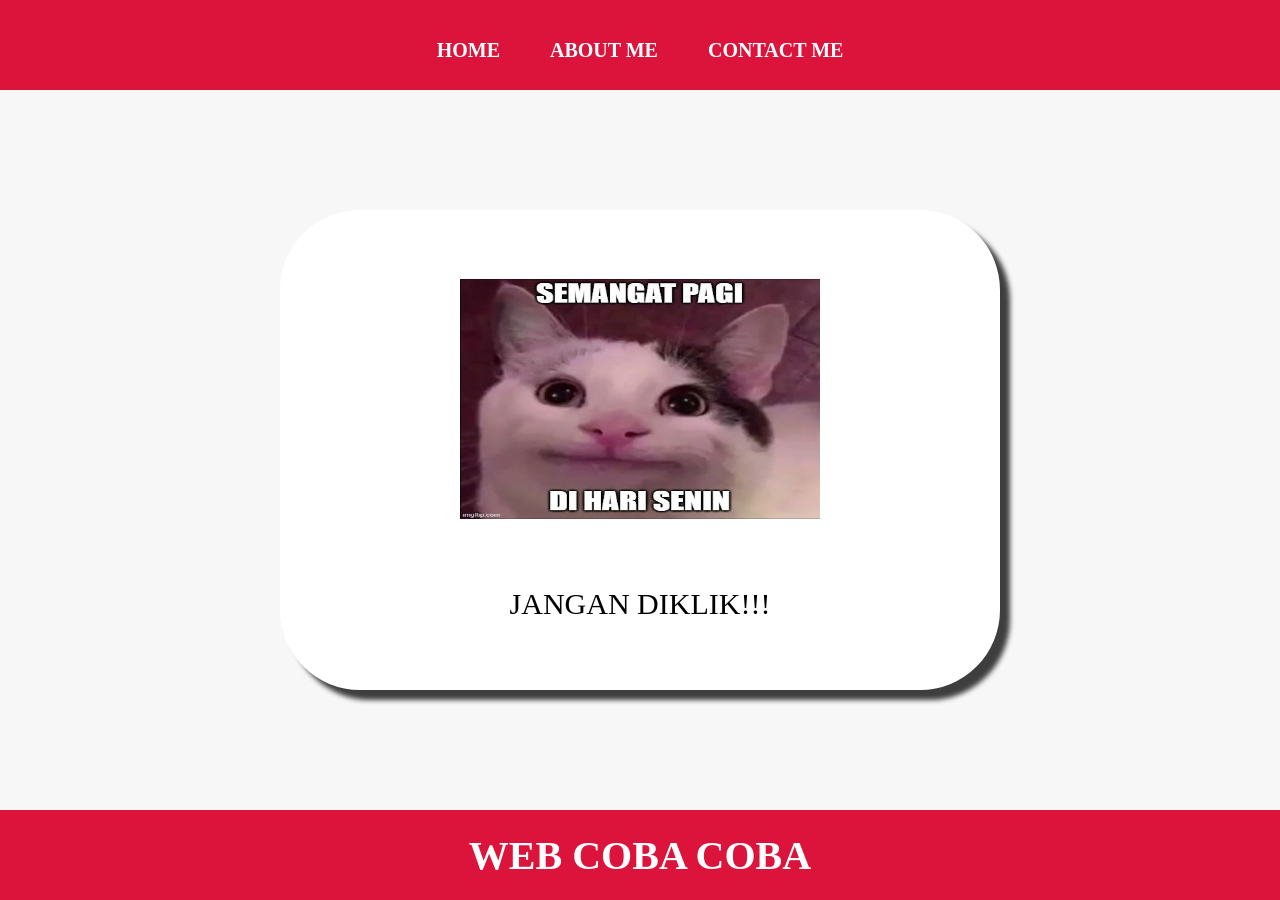
<file: INDEX.html>
<html>
    <head>
        <title>WEB BARUUUUUU</title>
        <link rel="stylesheet" href="style.css" />
    </head>
    <body>
        <DIV class="countainer">
        <!-- NAVIGATION BAR -->
        <DIV class="countainer-navbar">
            <UL class="ul-navbar">
                 <LI class="li-navbar">
                    <A href="#" class="a-navbar">HOME</A>
                 </LI>
                 <LI class="li-navbar">
                    <a href="about.html" class="a-navbar">ABOUT ME</a>
                 </LI>
                 <LI class="li-navbar">
                    <a href="contact.html" class="a-navbar">CONTACT ME</a>
                 </LI>
            </UL>
            </DIV>
        <!-- NAVIGATION BAR END -->

        <!-- CONTENT 1 -->
        <div class="countainer-content">
            <A href="https://www.instagram.com/dodi_tristiant" class="a-content">
             <img src="eheh.jpeg" class="img-content"/>
             <p>JANGAN DIKLIK!!!</p>

            </A>
            
        </div>

        <!-- CONTENT 1 SELESAI -->

        <!-- FOOTER -->
        <div class="countainer-footer">
            <h1 class="h1-footer"> WEB COBA COBA</h1>
        </div>

        <!-- FOOTER END -->
        </DIV>
    </body>
</html>
</file>
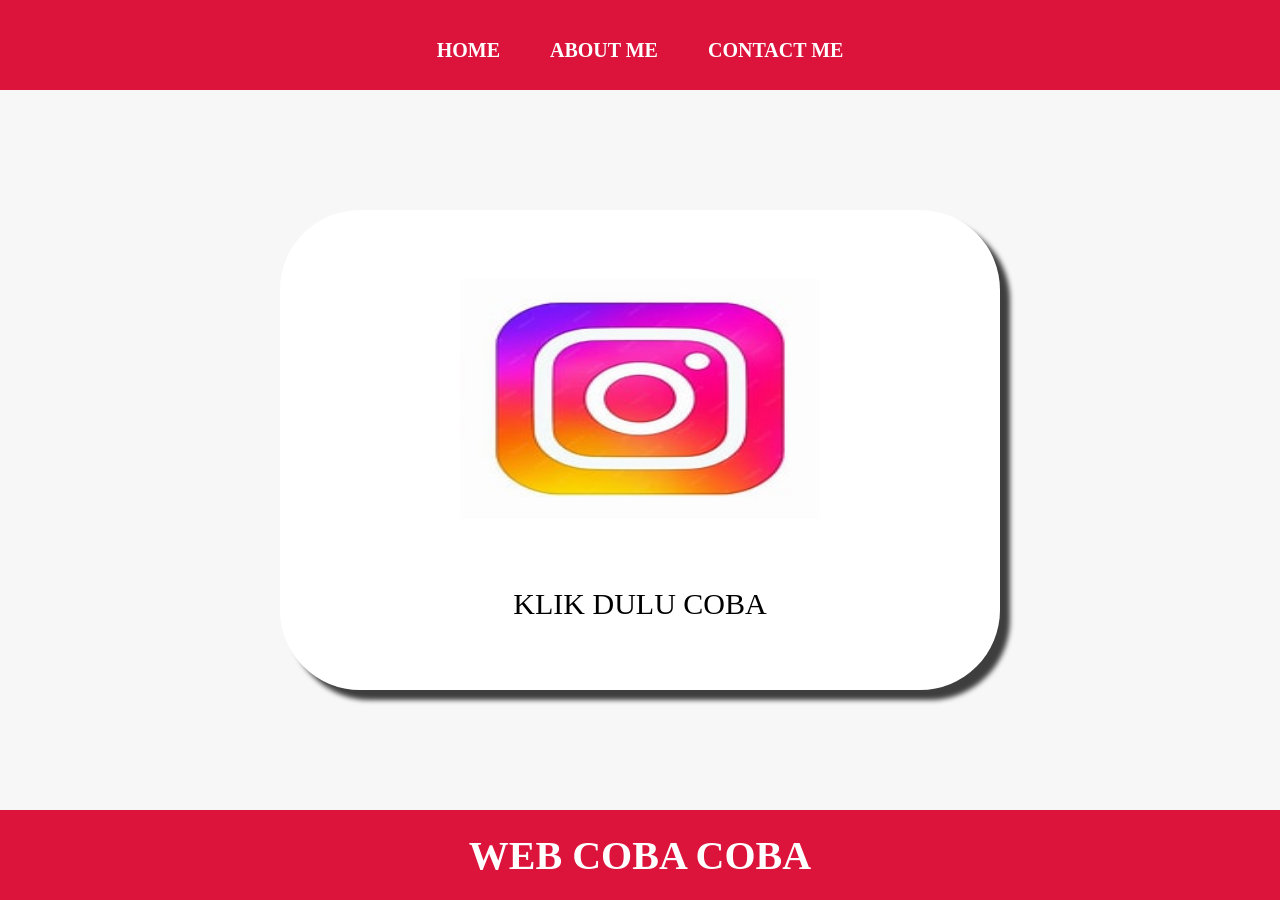
<file: about.html>
<html>
    <head>
        <title>INI LAH AKU:)</title>
        <link rel="stylesheet" href="style.css" />
    </head>
    <body>
        <DIV class="countainer">
        <!-- NAVIGATION BAR -->
        <DIV class="countainer-navbar">
            <UL class="ul-navbar">
                 <LI class="li-navbar">
                    <A href="index.html" class="a-navbar">HOME</A>
                 </LI>
                 <LI class="li-navbar">
                    <a href="about.html" class="a-navbar">ABOUT ME</a>
                 </LI>
                 <LI class="li-navbar">
                    <a href="contact.html" class="a-navbar">CONTACT ME</a>
                 </LI>
            </UL>
            </DIV>
        <!-- NAVIGATION BAR END -->

        <!-- CONTENT 1 -->
        <div class="countainer-content">
            <A href="https://www.instagram.com/dodi_tristiant" class="a-content">
             <img src="ig.jpg" class="img-content"/>
             <p>KLIK DULU COBA</p>

            </A>
            
        </div>

        <!-- CONTENT 1 SELESAI -->

        <!-- FOOTER -->
        <div class="countainer-footer">
            <h1 class="h1-footer"> WEB COBA COBA</h1>
        </div>

        <!-- FOOTER END -->
        </DIV>
    </body>
</html>
</file>
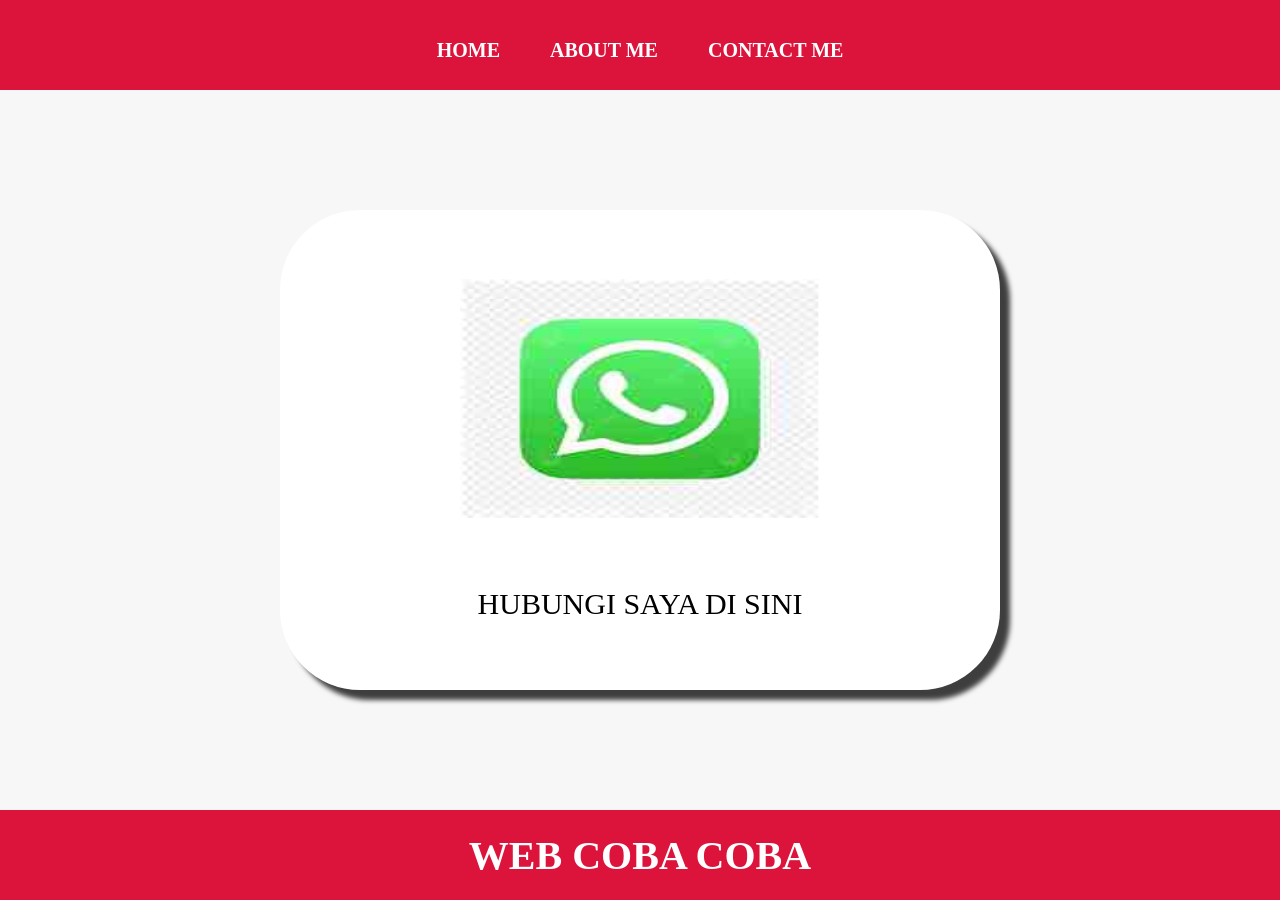
<file: contact.html>
<html>
    <head>
        <title>CONTACT MEE</title>
        <link rel="stylesheet" href="style.css" />
    </head>
    <body>
        <DIV class="countainer">
        <!-- NAVIGATION BAR -->
        <DIV class="countainer-navbar">
            <UL class="ul-navbar">
                 <LI class="li-navbar">
                    <A href="index.html" class="a-navbar">HOME</A>
                 </LI>
                 <LI class="li-navbar">
                    <a href="about.html" class="a-navbar">ABOUT ME</a>
                 </LI>
                 <LI class="li-navbar">
                    <a href="contact.html" class="a-navbar">CONTACT ME</a>
                 </LI>
            </UL>
            </DIV>
        <!-- NAVIGATION BAR END -->

        <!-- CONTENT 1 -->
        <div class="countainer-content">
            <A href="https://wa.me/6281342431744" class="a-content">
             <img src="wa.jpg" class="img-content"/>
             <p>HUBUNGI SAYA DI SINI</p>

            </A>
            
        </div>

        <!-- CONTENT 1 SELESAI -->

        <!-- FOOTER -->
        <div class="countainer-footer">
            <h1 class="h1-footer"> WEB COBA COBA</h1>
        </div>

        <!-- FOOTER END -->
        </DIV>
    </body>
</html>
</file>
<file: style.css>
*,
html{
    margin: 0;
    padding: 0;
}
.countainer{
}

.countainer-navbar {
    background-color: crimson;
    width: 100%;
    height: 10vh;
}

.ul-navbar {
    display: flex;
    height: 100px;
    justify-content: center;
    align-items: center;

}

.li-navbar {
    list-style-type: none;
    padding: 20px;
    margin: 5px;
    color: white;
    font-size: 20px ;
}

.li-navbar:hover {
    background-color: black;
    transition: .2s ease-in-out ;
    transition-delay: .1s ;
    border-radius: 8px;

}

.a-navbar{
    color: white;
    text-decoration: none;
    font-weight: 800;
}

.countainer-content{
    background-color: #F7F7F7;
    display: flex;
    justify-content: center;
    align-items: center;
    height: 80vh;
}

.a-content {
    background-color: white;
    color: black;
    text-decoration: none;
    font-size: 30px;
    width: 720px;
    height: 480px;
    display: flex;
    flex-direction: column;
    justify-content: space-evenly;
    align-items: center;
    border-radius: 80px;
    box-shadow: 10px 10px 5px 0px rgba(0,0,0,0.75);
    -webkit-box-shadow: 10px 10px 5px 0px rgba(0,0,0,0.75);
    -moz-box-shadow: 10px 10px 5px 0px rgba(0,0,0,0.75);

}

.img-content {
  width: 50%; 
  height: 50%; 
  

}

.countainer-footer{
    height: 10vh;
    background-color: crimson;
    display: flex;
    justify-content: center;
    align-items: center;
}

.h1-footer{
    font-size: 40px;
    color: white;
}
</file>
